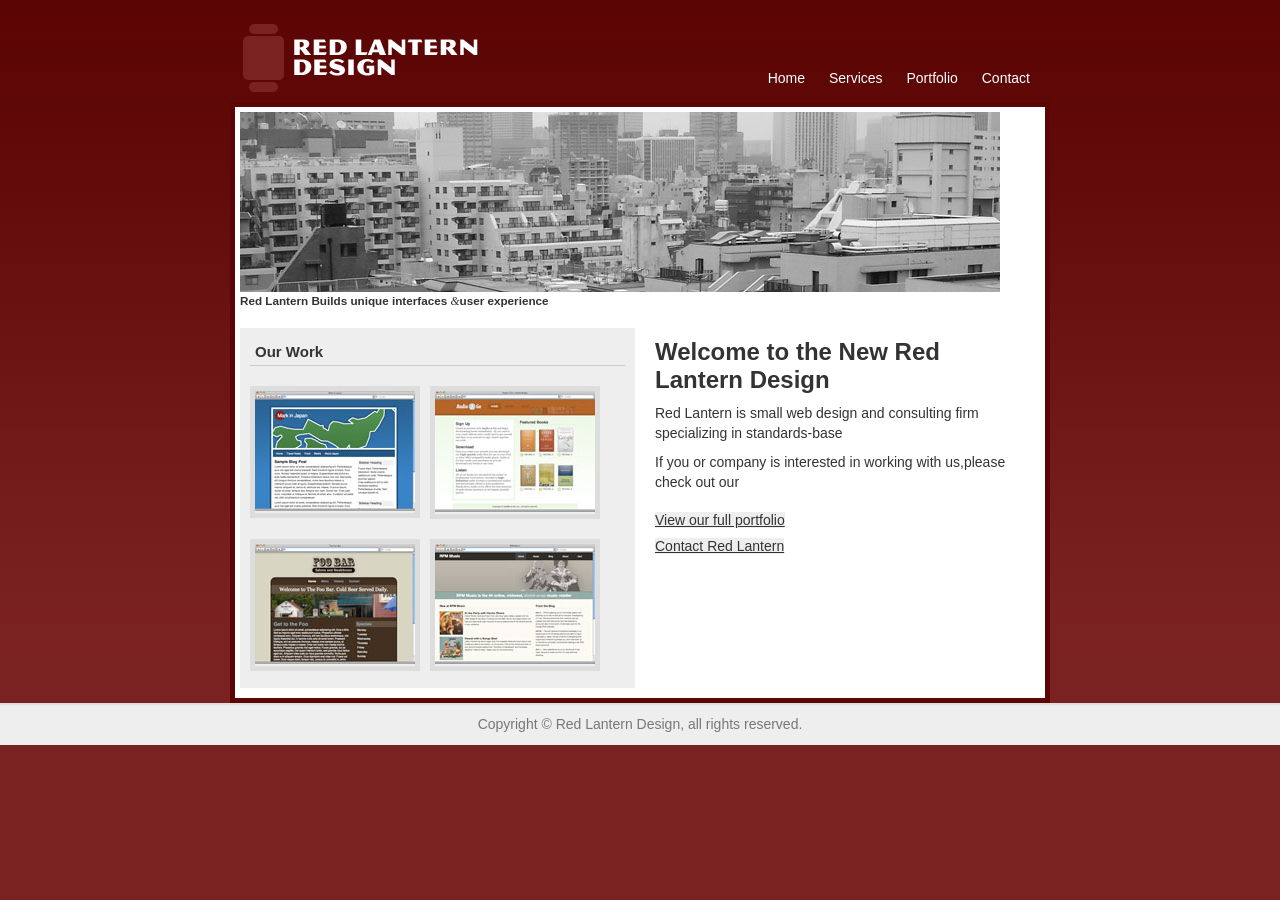
<file: RedLatern/index.html>
<!DOCTYPE html>
<html lang="en">
<head>
    <title>Red Lantern Design</title>
    <meta charset="UTF-8">
    <meta name="viewport" content="width=device-width, initial-scale=1.0">
    <meta http-equiv="X-UA-Compatible" content="ie=edge">
    <link rel="stylesheet" href="css/style.css" type="text/css"/>
</head>
<body>
    <header id="masthead">
        <h1><img alt="Red Lantern logo" src="images/rl_logo.png" /></h1>
        <ul id="nav">
            <li><a class="active" title="Red Lantern home" href="index.html">Home</a></li>
            <li><a title="Design services" href="services.html">Services</a></li>
            <li><a title="Our work" href="porfolio.html">Portfolio</a></li>
            <li><a title="Contact Red Lantern" href="contact.html">Contact</a></li>
        </ul>
    </header>
    <article id="mainContent">
        <section id="titlebar">
            <img alt="tokyo buildings" src="images/tokyo.jpg"/>
            <h1>Red Lantern Builds unique interfaces <span class="amp">&amp;</span>user experience</h1>
        </section>
        <section id="content">
            <h2>Welcome to the New Red Lantern Design</h2>
            <p>Red Lantern is small web design and consulting firm specializing in standards-base</p>
            <p>If you or company is interested in working with us,please check out our</p>
            <ul id="link-list">
                <li><a title="View our portfolio" href="#">View our full portfolio</a></li>
                <li><a title="Content Red Lantern" href="#">Contact Red Lantern</a></li>
            </ul>
        </section>
        <section id="sidebar">
            <h2>Our Work</h2>
            <ul id="port">
                <li><img alt="comp0" src="images/markinjapan.jpg" /></li>
                <li><img alt="comp1" src="images/a2g.jpg" /></li>
                <li><img alt="comp2" src="images/foobar.jpg" /></li>
                <li><img alt="comp3" src="images/rpm.jpg" /></li>
            </ul>
        </section>
    </article>
    <footer id="footer">
        <p>Copyright &copy; Red Lantern Design, all rights reserved.</p>
    </footer>
</body>
</html>
</file>
<file: RedLatern/css/style.css>
body {
	margin: 0 ;
	width: 100%;
	padding: 0;
	background: #7a2122 url('../images/body_bg.gif') repeat-x top;
	font-family: Helvetica, sans-serif;
	font-size: 62.5%;
	color: #333;
}

h1, h2, p, ul, li {
	margin: 0;
	padding: 0;
}
 
p {
	font-size: 1.4em;
	line-height: 1.4em;
}

ul {
	list-style-type: none;
}

a:link {
	color: #333;
	background: #eee;
}



a:visited {
	color: #ff0000;
	background: #eee;
}

/* This rule adds a nice style to our ampersands */
span.amp {
	font-family: Baskerville, "Goudy Old Style", "Palatino", "Book Antiqua", serif;
	font-weight: normal;
	font-style: italic;
}

#masthead {
	margin: 0 auto;
	margin-top: 20px;
	width: 800px;
	color: #fff;
}

#masthead h1 {
	float: left;
}

#nav {
	float: right;
	margin: 50px 10px 0 0;
	font-size: 1.4em;
}

 
#nav li {
	display: inline;
	margin: 0 0 0 20px;
}

#nav li a {
	color: #fff;
	text-decoration: none;
	background: none;
}

/*
Because the header content is outside the mainContent <div>,
we need to use the same "margin: 0 auto" trick to center
the layout
*/
#mainContent {
	clear: both;
	margin: 0 auto;
	padding-top: 5px;
	padding-right: 5px;
	padding-left: 5px;
	padding-bottom: 5px;
	width: 800px;
	background: #fff;
	border: 5px solid #5c0505;
}

#titleBar img {
	width: 100%;
	 
}

#titleBar h1 {
	font-size: 2em;
	margin: 0px;
	padding: 10px;
	text-align: center;
	background: url('../images/tagline_bg.gif') repeat-x;
}

#content, #sidebar {
	width: 375px;
	height: 340px;
	margin: 20px 0px 5px 0px;
	padding: 10px;
}

#content {
	float: right;
	background: #fff; 
}

#content h2 {
	font-size: 2.4em;
	margin: 0 0 10px 0;
}

#content p {
	margin: 0 0 10px 0;
}

#link-list {
	margin: 20px 0 0 0;
	font-size: 1.4em;
}

#link-list li {
	margin: 0 0 10px 0;
}

#sidebar {
	background: #EEE;
}

#sidebar h2 {
	font-weight: bold;
	border-bottom: 1px solid #ccc;
	margin: 0 0 20px 0;
	padding: 5px;
}

#port li {
	margin: 0 10px 20px 0;
	float: left;
	border: 5px solid #ddd;
}

#footer {
	clear: both;
	background: #eee;
	padding: 10px;
	border-top: 2px solid #ddd;
	text-align: center;
	color: #777;
}
</file>
